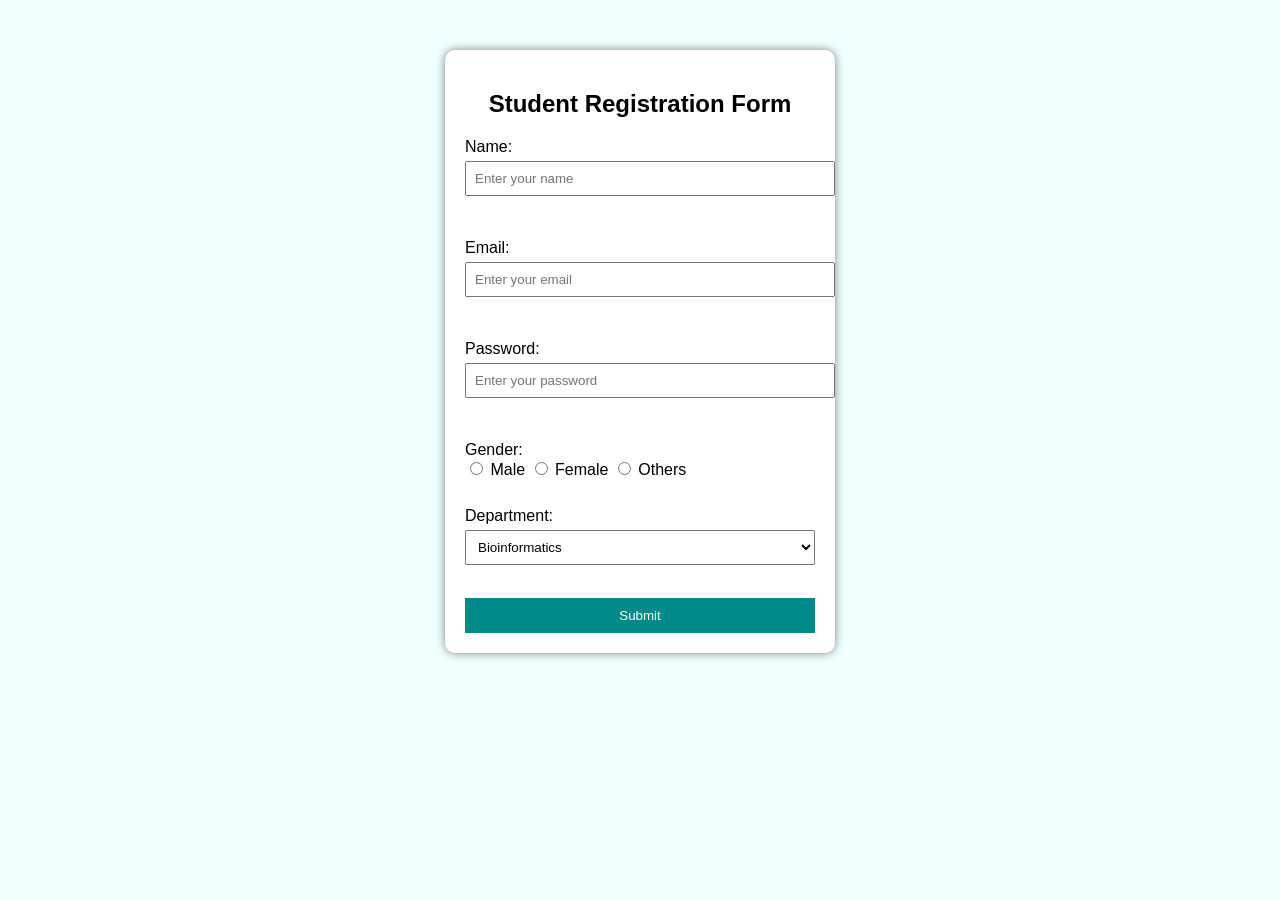
<file: index.html>
<!DOCTYPE html>
<html>
<head>
    <title>Student Registration Form</title>
    <link rel="stylesheet" href="style.css">
</head>
<body>
    <div class="form-container">
      <h2>Student Registration Form</h2>

      <form>
        <label>Name:</label>
        <input type="text" placeholder="Enter your name"><br><br>

        <label>Email:</label>
        <input type="email" placeholder="Enter your email"><br><br>

        <label>Password:</label>
        <input type="password" placeholder="Enter your password"><br><br>

        <label>Gender:</label>
        <input type="radio" name="gender" value="Male"> Male
        <input type="radio" name="gender" value="Female"> Female
        <input type="radio" name="gender" value="Others"> Others<br><br>

        <label>Department:</label>
        <select>
            <option>Bioinformatics</option>
            <option>Computer Science</option>
            <option>Information Technology</option>
        </select>
        <br><br>
        <input type="submit" value="Submit" class="btn">
      </form>
    </div>

</body>
</html>
</file>
<file: style.css>
body{
    font-family: Arial, sans-serif;
    background-color: azure;
}

.form-container{
    width: 350px;
    margin: 50px auto;
    background-color: white;
    padding: 20px;
    border-radius: 10px;
    box-shadow: 0 0 10px gray;
}

h2{
    text-align: center;
    color: black;
}

label{
    display: block;
    margin-top: 10px;
}

input[type="text"],
input[type="email"],
input[type="password"],
select{
    width: 100%;
    padding: 8px;
    margin-top: 5px;
    margin-bottom: 15px;
}

.btn{
    width: 100%;
    background-color: darkcyan;
    color: white;
    border: none;
    padding: 10px;
    cursor: pointer;
}

.btn:hover{
    background-color: firebrick;
}
</file>
